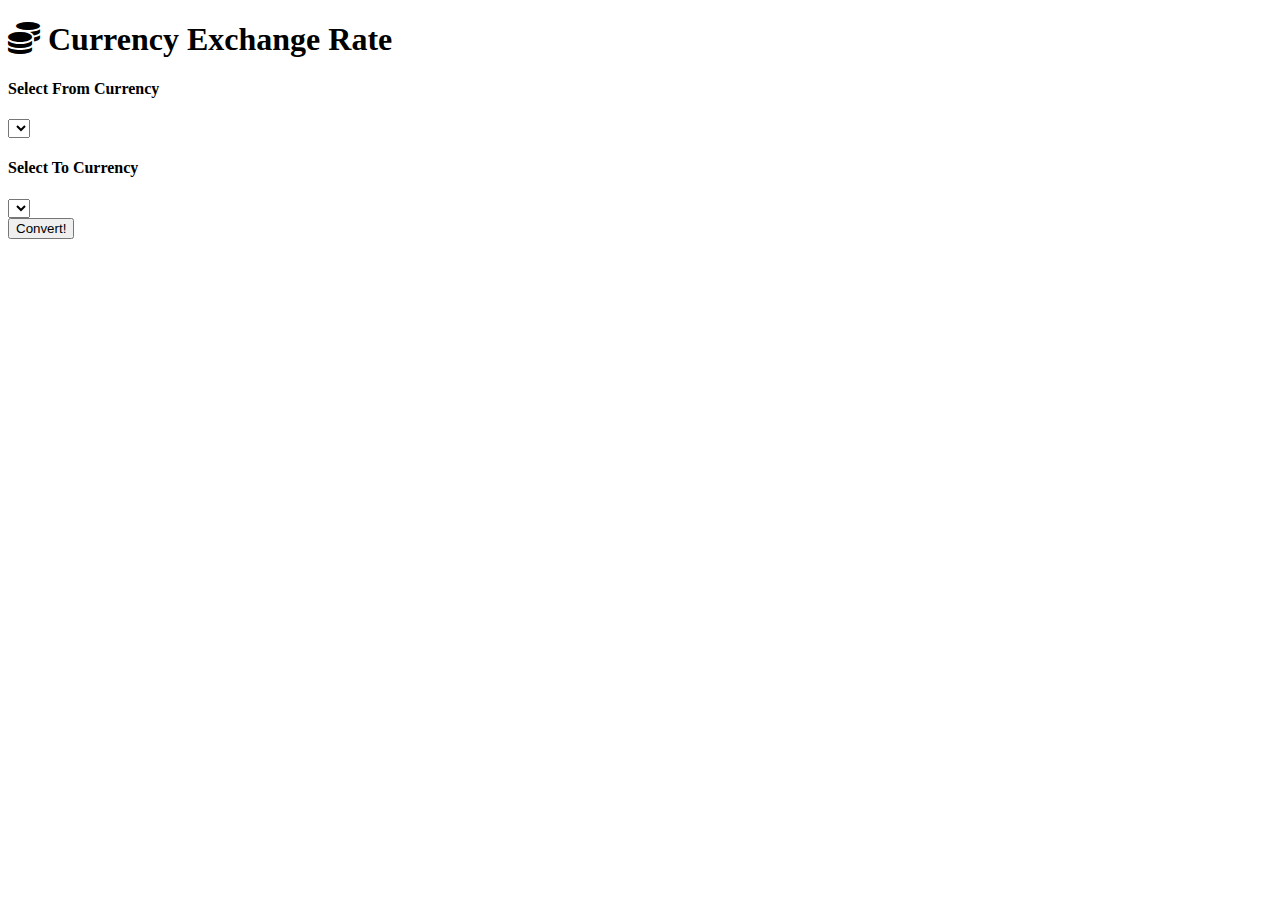
<file: jquery-currency-exchange/index.html>
<!DOCTYPE html>
<html lang="en">
  <head>
    <meta charset="UTF-8" />
    <meta http-equiv="X-UA-Compatible" content="IE=edge" />
    <meta name="viewport" content="width=device-width, initial-scale=1.0" />
    <title>Currency Exchange Rate</title>
    <link rel="stylesheet" href="./style.css" />
  </head>
  <body>
    <section class="section bg-primary py-5">
      <div class="container">
        <div class="row">
          <div class="col-md-6 m-auto text-white text-center">
            <h1><i class="fas fa-coins"></i> Currency Exchange Rate</h1>
          </div>
        </div>
      </div>
    </section>
    <section class="section py-3">
      <div class="container">
        <div class="row">
          <div class="col-md-12 alert-msg"></div>
        </div>
        <div class="row">
          <div class="col-md-6">
            <div class="card card-body shadow border-0 text-center">
              <h4>Select From Currency</h4>
              <select
                name="currency_one"
                id="currency-one"
                class="form-control"
              >
              </select>
            </div>
          </div>
          <div class="col-md-6">
            <div class="card card-body shadow border-0 text-center">
              <h4>Select To Currency</h4>
              <select
                name="currency_two"
                id="currency-two"
                class="form-control"
              >
              </select>
            </div>
          </div>
          <div class="col-md-6 m-auto text-center my-5">
            <button type="button" class="btn btn-primary btn-lg" id="convert">
              Convert!
            </button>
          </div>
        </div>
        <div class="row">
          <div class="col-md-6 m-auto text-center my-5">
            <label id="compare-rate"></label> <br />
            <label id="exchanged-currency-rate"></label>
          </div>
        </div>
      </div>
    </section>
    <script
      src="https://cdnjs.cloudflare.com/ajax/libs/jquery/3.6.0/jquery.min.js"
      referrerpolicy="no-referrer"
    ></script>
    <script src="./script.js"></script>
  </body>
</html>
</file>
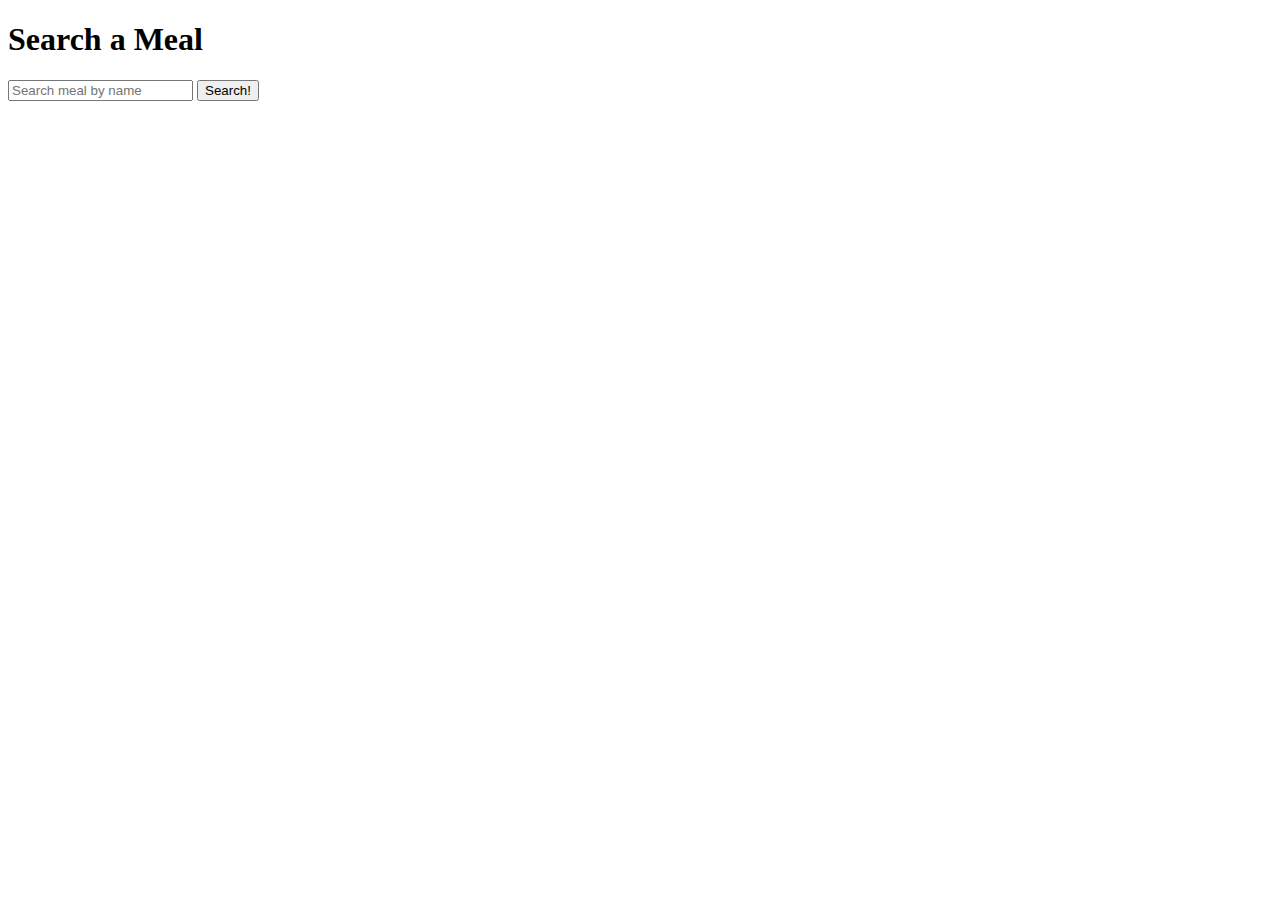
<file: jquery-meal/index.html>
<!DOCTYPE html>
<html lang="en">
  <head>
    <meta charset="UTF-8" />
    <meta http-equiv="X-UA-Compatible" content="IE=edge" />
    <meta name="viewport" content="width=device-width, initial-scale=1.0" />
    <title>Search a Meal - jQuery</title>

    <link
      rel="stylesheet"
      href="https://cdn.jsdelivr.net/npm/bootstrap@4.6.0/dist/css/bootstrap.min.css"
      integrity="sha384-B0vP5xmATw1+K9KRQjQERJvTumQW0nPEzvF6L/Z6nronJ3oUOFUFpCjEUQouq2+l"
      crossorigin="anonymous"
    />
    <link rel="stylesheet" href="./style.css" />
  </head>
  <body>
    <section class="section py-5 bg-primary shadow">
      <div class="container">
        <div class="row">
          <div class="col-12 col-md-6 m-auto">
            <h1 class="text-center text-white">Search a Meal</h1>
          </div>
        </div>
      </div>
    </section>
    <section class="section py-3 bg-secondary">
      <div class="container">
        <div class="row">
          <div class="col-12 col-md-6 m-auto d-flex">
            <input
              type="search"
              class="form-control"
              id="search-input"
              placeholder="Search meal by name"
            />
            <button type="button" class="btn btn-info ml-3" id="search-button">
              Search!
            </button>
          </div>
        </div>
      </div>
    </section>
    <section class="section py-5">
      <div class="container">
        <div class="row" id="meal-list"></div>
      </div>
    </section>
    <div class="allModels"></div>
    <script
      src="https://code.jquery.com/jquery-3.6.0.min.js"
      integrity="sha256-/xUj+3OJU5yExlq6GSYGSHk7tPXikynS7ogEvDej/m4="
      crossorigin="anonymous"
    ></script>
    <script
      src="https://cdn.jsdelivr.net/npm/bootstrap@4.6.0/dist/js/bootstrap.bundle.min.js"
      integrity="sha384-Piv4xVNRyMGpqkS2by6br4gNJ7DXjqk09RmUpJ8jgGtD7zP9yug3goQfGII0yAns"
      crossorigin="anonymous"
    ></script>

    <script src="./script.js"></script>
  </body>
</html>
</file>
<file: jquery-meal/style.css>
.modal-dialog {
  max-width: 900px;
}
</file>
<file: jquery-currency-exchange/style.css>
@import url('https://bootswatch.com/5/sandstone/bootstrap.min.css');
@import url('https://cdnjs.cloudflare.com/ajax/libs/font-awesome/5.15.4/css/all.min.css');

#exchanged-currency-rate {
  font-size: 3rem;
  font-weight: bold;
}

#compare-rate {
  font-size: 1.5rem;
  font-weight: bold;
  color: var(--bs-success);
}
</file>
